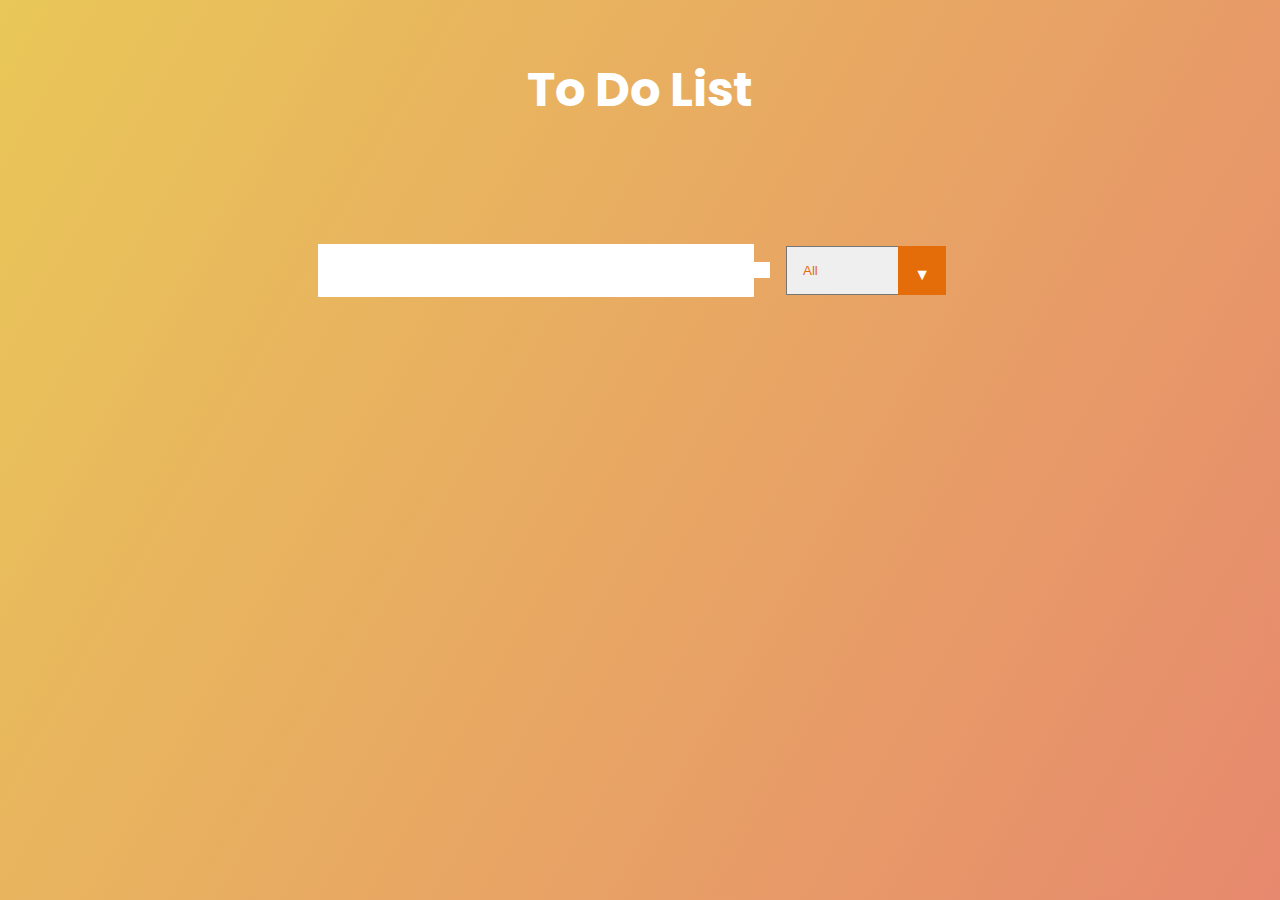
<file: Project 2/index.html>
<!DOCTYPE html>
<html lang="en">
<head>
    <meta charset="UTF-8">
    <meta http-equiv="X-UA-Compatible" content="IE=edge">
    <meta name="viewport" content="width=device-width, initial-scale=1.0">
    <link
      href="https://fonts.googleapis.com/css?family=Poppins&display=swap"
      rel="stylesheet"
    />
    <link
      rel="stylesheet"
      href="https://cdnjs.cloudflare.com/ajax/libs/font-awesome/5.12.1/css/all.min.css"
      integrity="sha256-mmgLkCYLUQbXn0B1SRqzHar6dCnv9oZFPEC1g1cwlkk="
      crossorigin="anonymous"
    />
    <link rel="stylesheet" href=" ./style.css">
    <title>To-Do list</title>
</head>
<body>

    <header>
        <h1>To Do List</h1>
    </header>

    <form>
        <input type="text" class="todo-input">
        <button class="todo-button" type="submit">
            <i class="fas fa-plus-square"> </i>
        </button>
        <div class="select">
            <select name = 'todos' class="filter-todo">
                <option value="all">All</option>
                <option value="completed">Completed</option>
                <option value="uncompleted">Uncompleted</option>

            </select>

        </div>
    </form>

    <div class="todo-container">
        <ul class="todo-list"></ul>
    </div>
   
    <script src="./app.js"></script>
</body>
</html>
</file>
<file: Project 2/style.css>
* {
    margin: 0;
    padding: 0;
    box-sizing: border-box;
}


body {
    background: linear-gradient(120deg, #e9c758, #e7896e);
    color: white;
    font-family: "Poppins", sans-serif;
    min-height: 100vh;
}

header{
    font-size: 1.5rem;
}

header, form {
    min-height: 20vh;
    display: flex;
    justify-content: center;
    align-items: center;
}

form input, form button {
    padding: 0.5rem;
    font-size: 2rem;
    border: none;
    background: white;
}

form button {
    color: #db775c;
    background: white;
    cursor: pointer;
    transition: all 0.3 ease;

}

form button:hover{
    background: #db775c;
    color: white;

}

.todo-container{
    display: flex;
    justify-content: center;
    align-items: center;
}

.todo-list{
    min-width: 30%;
    list-style: none;
}

.todo{
    margin: 0.5rem;
    background: white;
    color: black;
    font-size: 1.5rem;
    display: flex;
    justify-content: space-between;
    align-items: center;
    transition: all 0.4s ease;
}

.todo li{
    flex: 1;
}

.complete-btn, .trash-btn{
    background: #e46c09;
    color: white;
    border: none;
    padding: 1rem;
    cursor: pointer;
    font-size: 1rem;

}

.complete-btn{
    background: rgb(54, 187, 56);
}

.todo-item{
    padding: 0rem 0.5rem;
}

.fa-trash, .fa-check{
    pointer-events: none;
}

.completed {
    text-decoration: line-through;
    opacity: 0.5;
}

.fall{
    transform: translateY(8rem) rotateZ(20deg);
    opacity: 0;
}

select{
    -webkit-appearance: none;
    -moz-appearance: none;
    appearance: none;
    outline: none;
    box-shadow: none;

}

.select{
    margin: 1rem;
    position: relative;
    overflow: hidden;

}

select{
    color: #e46c09 ;
    width: 10rem;
    cursor: pointer;
    padding: 1rem;
    

}

.select::after{
    content: "\25BC";
    position: absolute;
    background: #e46c09;
    top: 0; right: 0;
    pointer-events: none;
    padding: 1rem;
}
</file>
